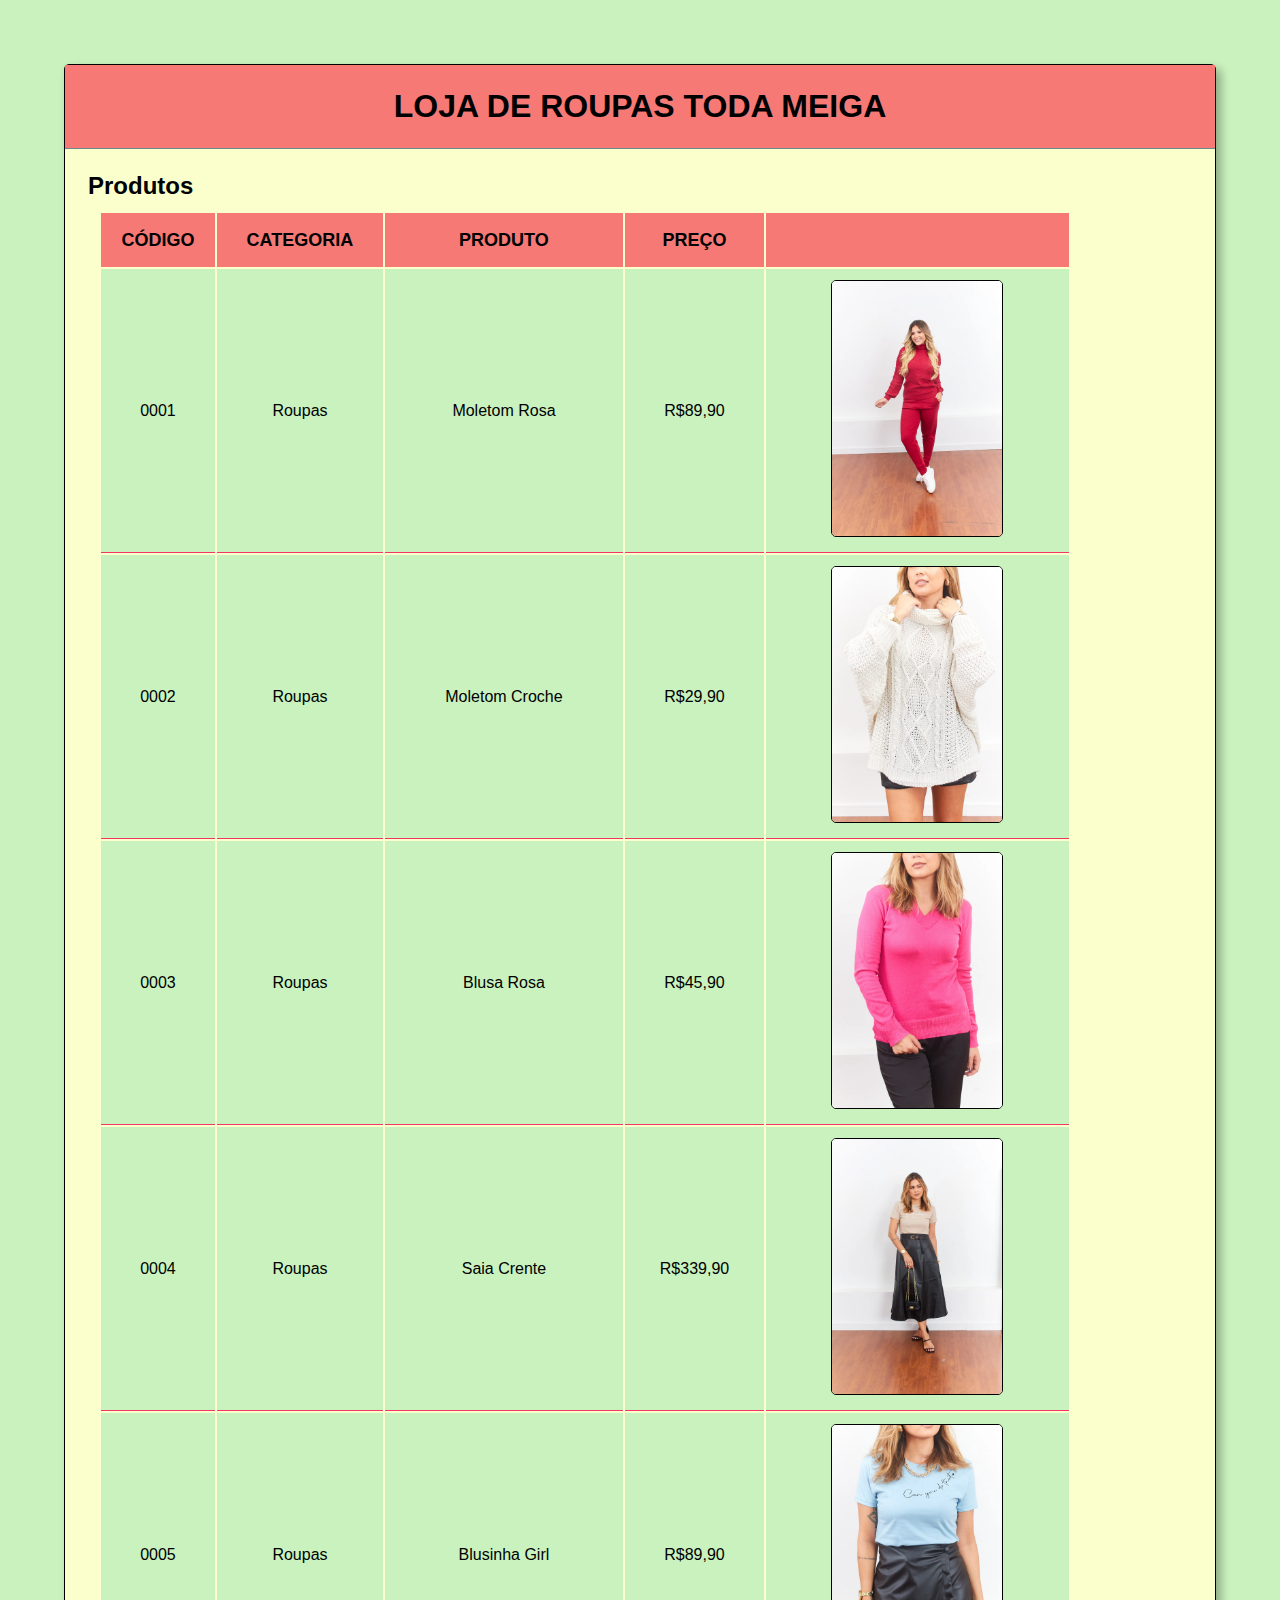
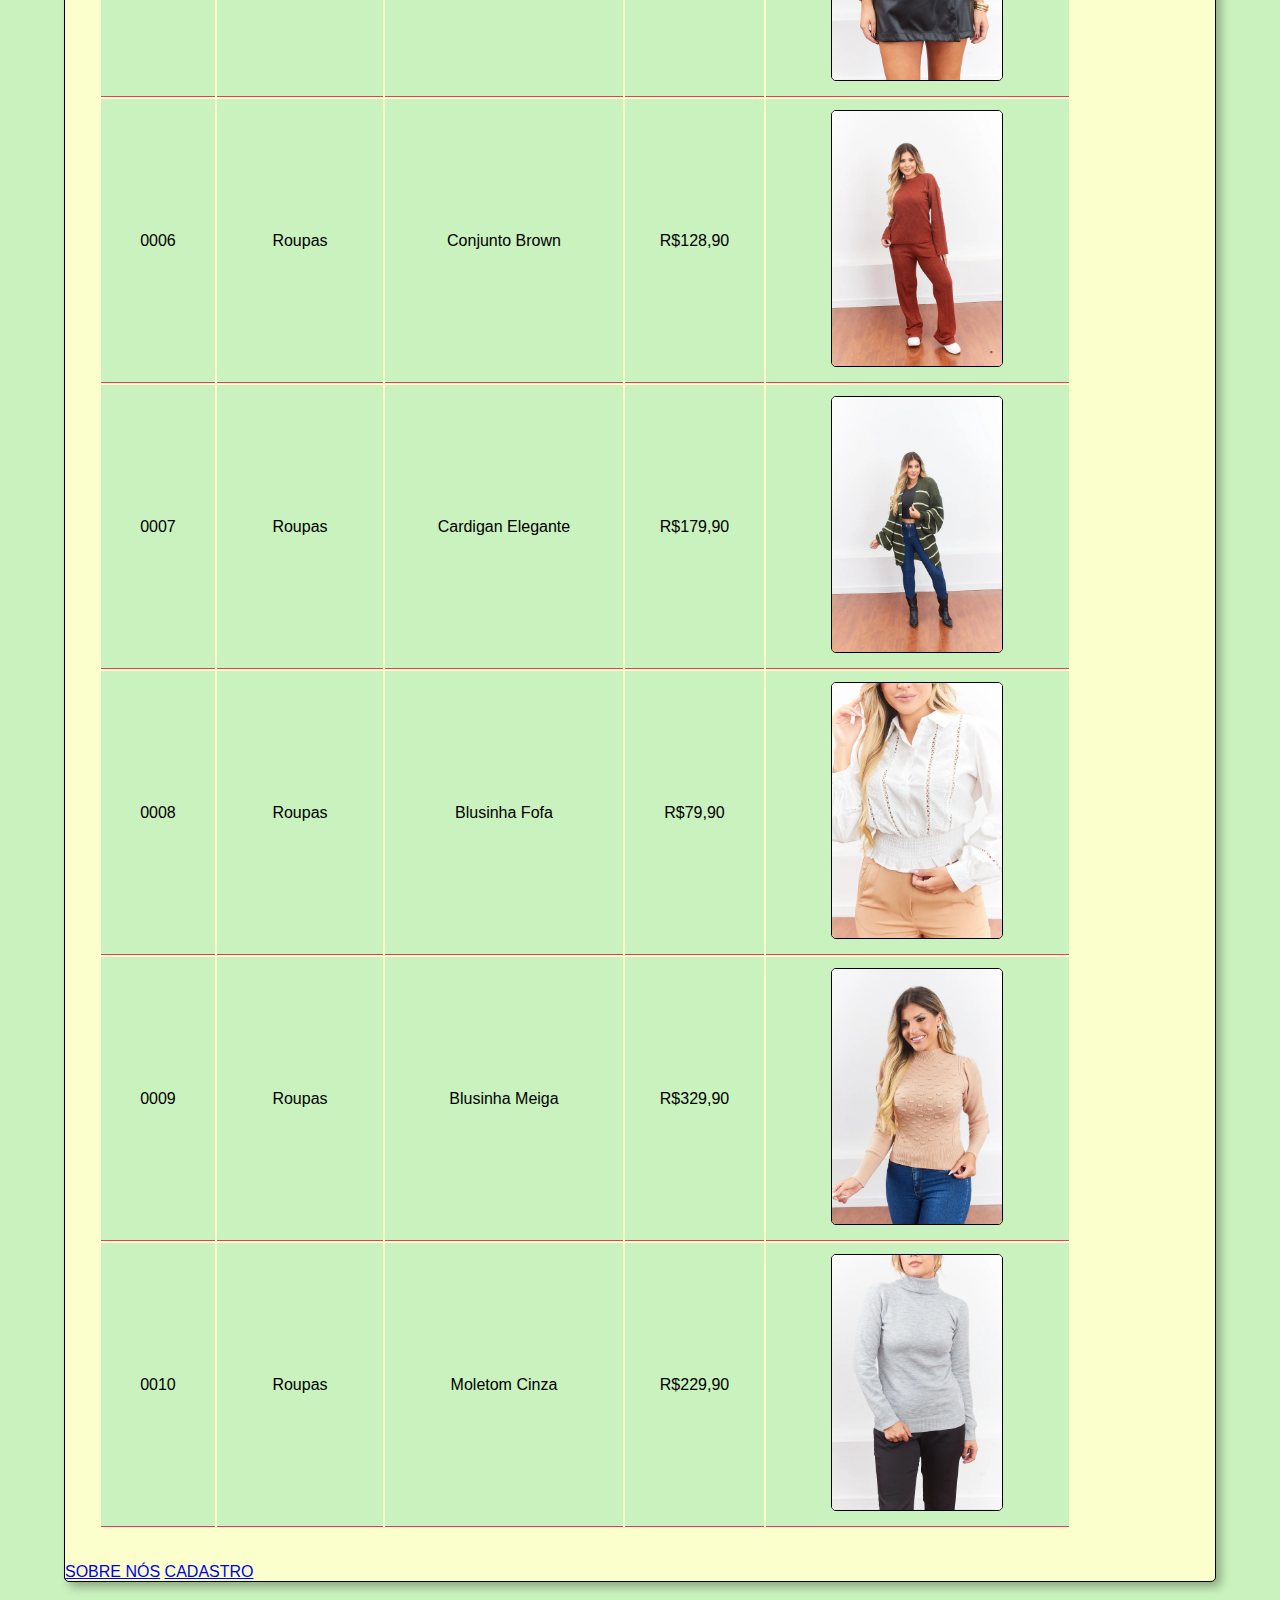
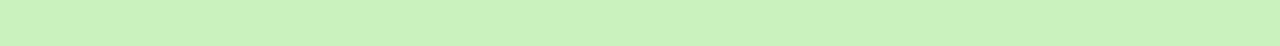
<file: index.html>
<!DOCTYPE html>
<html lang="pt-br">
    <head>
        <meta charset="utf-8" />
        <meta name="viewport" content="width=device-width, initial-scale=1.0">
        <title> Loja de roupas </title>
        <link rel="stylesheet" href="css/estilizacao.css">
        <link rel="stylesheet" href="css/estilo_tblista.css">
    </head>
    <body>
        <div id=div>
            <header>
                <h1> Loja de roupas toda meiga</h1>
            </header>
            <main>
                <h2> Produtos </h2>
                <table>
                    <thead>
                        <tr>
                            <th> CÓDIGO </th>
                            <th> CATEGORIA </th>
                            <th> PRODUTO </th>
                            <th> PREÇO </th>
                            <th>  </th>
                        </tr>
                    </thead>
                    <tbody>
                        <tr>
                            <td> 0001 </td>
                            <td> Roupas </td>
                            <td> Moletom Rosa </td>
                            <td> R$89,90 </td>
                            <td> <img src="img/moletom-rosA.png"> </td>
                        </tr>
                        <tr>
                            <td> 0002 </td>
                            <td> Roupas </td>
                            <td> Moletom Croche </td>
                            <td> R$29,90 </td>
                           <td> <img src="img/moletomc-croche.png"></td>
                        </tr>
                        <tr>
                            <td> 0003 </td>
                            <td> Roupas </td>
                            <td> Blusa Rosa </td>
                            <td> R$45,90 </td>
                            <td> <img src="img/blusinha-rosa.png"> </td>
                        </tr>
                        <tr>
                            <td> 0004 </td>
                            <td> Roupas </td>
                            <td> Saia Crente </td>
                            <td> R$339,90 </td>
                            <td> <img src="img/saia.png"> </td>
                        <tr>
                            <td> 0005 </td>
                            <td> Roupas </td>
                            <td> Blusinha Girl </td>
                            <td> R$89,90 </td>
                            <td> <img src="img/blusinha.png"></td>
                        </tr>
                        <tr>
                            <td> 0006 </td>
                            <td> Roupas </td>
                            <td> Conjunto Brown </td>
                            <td> R$128,90 </td>
                            <td> <img src="img/conj-moletom.png"> </td>
                        </tr>
                        <tr>
                            <td> 0007 </td>
                            <td> Roupas </td>
                            <td> Cardigan Elegante </td>
                            <td> R$179,90 </td>
                            <td> <img src="img/cardigan.png"> </td>
                        </tr>
                        <tr>
                            <td> 0008 </td>
                            <td> Roupas </td>
                            <td> Blusinha Fofa </td>
                            <td> R$79,90 </td>
                            <td> <img src="img/blusinha-branca.png"> </td>
                        </tr>
                        <tr>
                            <td> 0009 </td>
                            <td> Roupas </td>
                            <td> Blusinha Meiga </td>
                            <td> R$329,90 </td>
                            <td> <img src="img/bege.png"></td>
                        </tr>
                        <tr>
                            <td> 0010 </td>
                            <td> Roupas </td>
                            <td> Moletom Cinza </td>
                            <td> R$229,90 </td>
                            <td> <img src="img/moletom-cinza.png"></td>
                        </tr>
                    </tbody>
                </table>
            </main>
            <a href="sobre-nos.html">SOBRE NÓS</a>
            <a href="cadastro.html">CADASTRO</a>
        </div>
    </body>    
</html>
</file>
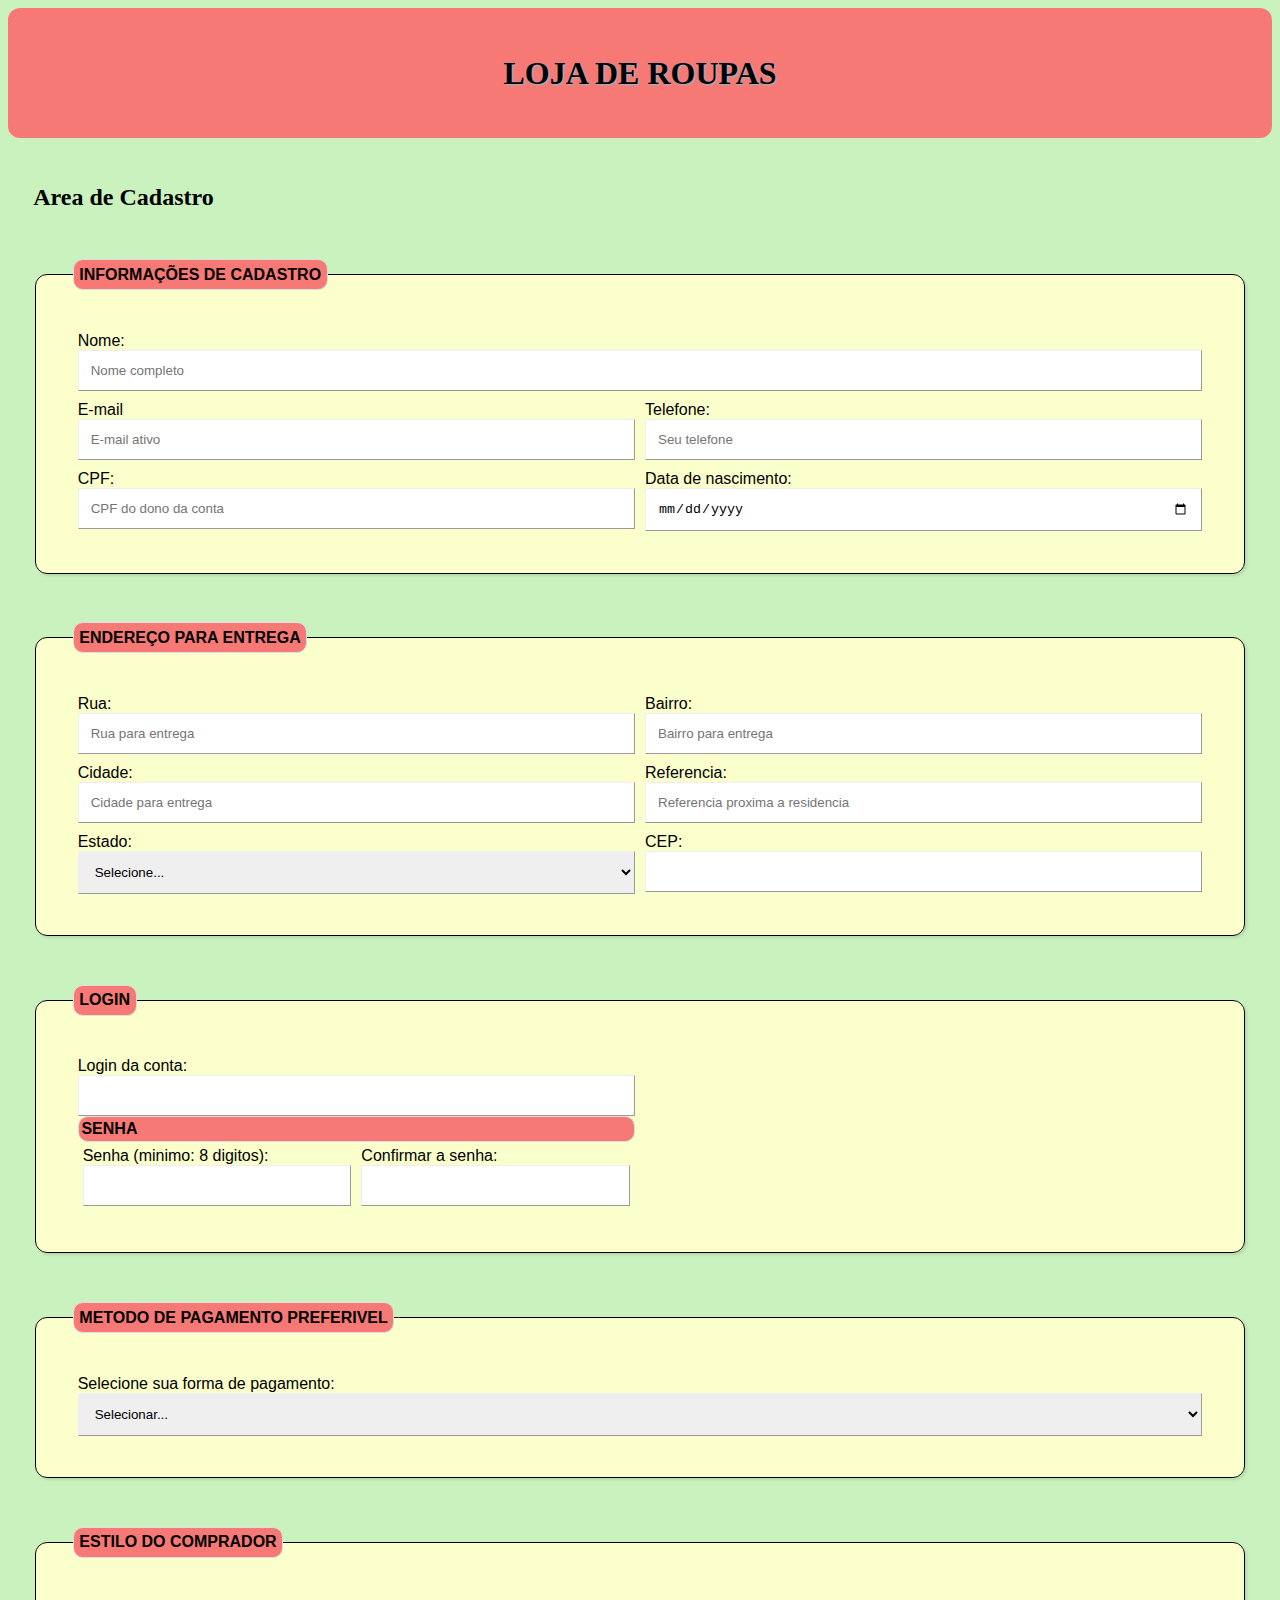
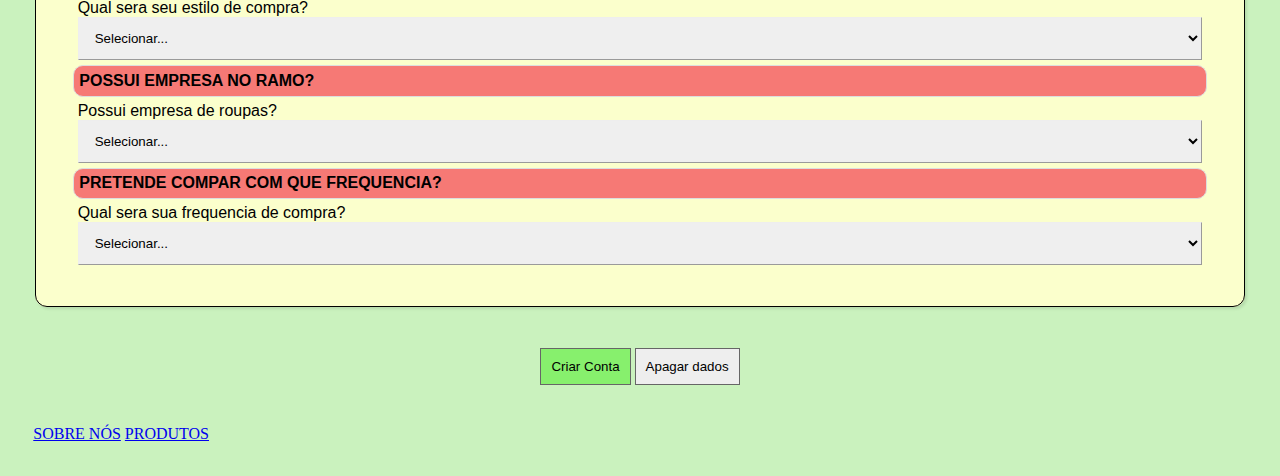
<file: cadastro.html>
<!DOCTYPE html>
<html lang="pt-br">
<head>
    <meta charset="utf-8">
    <meta name="viewport" content="width=device-width, initial-scale=1.0">
    <title>Loja de Roupas</title>
    <link rel="stylesheet" href="css/stylish.css"/>
</head>
<body>
    <div id="pagebody">
        <header>
            <h1>Loja de Roupas</h1>
        </header>
        <main>
            <h2>Area de Cadastro</h2>
        
            <form action="index.html" method="GET">
                <fieldset>
                    <legend>Informações de Cadastro</legend>
                    <label>
                        Nome: <input type="text" name="nome" placeholder="Nome completo" required/>
                     </label>
                     <label class="classe01">
                        E-mail <input type="email" name="email" placeholder="E-mail ativo" required/>
                     </label>
                     <label class="classe01">
                        Telefone: <input type="number" name="telefone" placeholder="Seu telefone" required/>
                     </label>
                     <label  class="classe01">
                        CPF: <input type="number" name="cpf" placeholder="CPF do dono da conta" required/>
                     </label>
                     <label  class="classe01">
                        Data de nascimento: <input type="date" name="nascimento" required/>
                     </label>
                </fieldset>

                <fieldset>
                    <legend>Endereço para entrega</legend>
                    <label  class="classe01">
                        Rua: <input type="text" name="rua" placeholder="Rua para entrega" required/>
                    </label>
                    <label  class="classe01">
                        Bairro: <input type="text" name="bairro" placeholder="Bairro para entrega" required/>
                    </label>
                    <label  class="classe01">
                        Cidade: <input type="text" name="cidade" placeholder="Cidade para entrega" required/>
                    </label>
                    <label  class="classe01">
                        Referencia: <input type="text" name="Referencia" placeholder="Referencia proxima a residencia" required/>
                    </label>
                    <label  class="classe01">
                        Estado:
                        <select>
                            <option value="">Selecione...</option>
                            <option value="SP">São Paulo</option>
                            <option value="RJ">Rio de Janeiro</option>
                            <option value="PR">Paraná</option>
                            <option value="AC">Acre</option>
                            <option value="AL">Alagoas</option>
                            <option value="AP">Amapá</option>
                            <option value="AM">Amazonas</option>
                            <option value="MT">Mato Grosso</option>
                            <option value="MS">Mato Grosso do Sul</option>
                            <option value="PR">Paraná</option>
                        </select>
                    </label>
                    <label class="classe01">
                        CEP: <input type="number" name="cep" required/>
                    </label>
                </fieldset>

                <fieldset>
                    <legend>Login</legend>
                    <label class="classe01" >
                        Login da conta: <input type="password" name="senha" required/>
                    <legend>Senha</legend>
                    <label class="classe01" >
                        Senha (minimo: 8 digitos): <input type="password" name="senha" required/>
                    </label>
                    <label class="classe01">
                        Confirmar a senha: <input type="password" name="senha" minlength="8" maxlength="16" required/>
                    </label>
                </fieldset>   

                <fieldset>
                    <legend>Metodo de pagamento preferivel</legend>
                    <label>
                        Selecione sua forma de pagamento:
                        <select>
                            <option value="">Selecionar...</option>
                            <option value="credito">Cartão de crédito</option>
                            <option value="debito">Cartão de debito</option>
                            <option value="QR">QR code PIX</option>
                            <option value="boleto">Boleto</option>
                        </select>
                    </label>
                </fieldset>

                <fieldset>
                    <legend>Estilo do comprador</legend>
                    <label>
                        Qual sera seu estilo de compra?
                        <select>
                            <option value="">Selecionar...</option>
                            <option value="atacado">Atacado</option>
                            <option value="varejo">Varejo</option>
                            <option value="outro">Outro</option>
                        </select>
                    </label>

                    <legend>Possui empresa no ramo?</legend>
                    <label>
                        Possui empresa de roupas?
                        <select>
                            <option value="">Selecionar...</option>
                            <option value="atacado">Sim</option>
                            <option value="varejo">Não</option>
                            <option value="outro">Pretendo ter</option>
                        </select>
                    </label>

                    <legend>Pretende compar com que frequencia?</legend>
                    <label>
                        Qual sera sua frequencia de compra?
                        <select>
                            <option value="">Selecionar...</option>
                            <option value="alta">Alta</option>
                            <option value="media">Media</option>
                            <option value="baixa">Baixa</option>
                            <option value="espr">Esporadica</option>
                        </select>
                    </label>
                </fieldset>

                <p class="style2">
                    <button type="submit" class="confirmar">Criar Conta</button>
                    <button type="reset">Apagar dados</button>
                </p>

            </form>
            <a href="sobre-nos.html">SOBRE NÓS</a>
            <a href="index.html">PRODUTOS</a>
        </main>
    </div>
</body>
</html>
</file>
<file: css/estilizacao.css>
* {margin: 0; padding: 0;}

body {
    background: #caf2be; padding: 5%; font-family:Verdana, Geneva, Tahoma, sans-serif;
}

#div {
    background: #fbffcc;
    border: 1px solid #000000;
    border-radius: 5px;
    box-shadow: 5px 5px 10px rgba(0, 0, 0, .3);
    margin: 0 auto;

}

header{
    background-color: #f67975;
    padding: 2%;
    border-bottom: 1px solid #69898d;
    font-family:Verdana, Geneva, Tahoma, sans-serif;
}

header h1 {
    text-align: center;
    text-decoration: tomato;
    text-transform: uppercase;
    background-color: #f67975;
}

main {
    padding: 2%;
}

footer {
    background: #89bada;
    text-align: center;
    padding: 2%;
    border-top:1px solid #999;
}

h2 {
    text-align: left;
}


.img { 
    width: 20px; 
    height: 30px;
}

td img {
    width: 200;
    border: 1px solid;
    border-radius: 5px;
    margin: 1px;
}

th {
    padding: 1.7%;
    font-size: large;
}
</file>
<file: css/estilo_tblista.css>
table {
    padding : 1%;
   border: 1px;
   text-align: left;
   width: 90%;
  
}

table thead tr
{
    background: #f67975;
    text-transform: uppercase;
    text-align: left;
    padding: 2%;
    text-align: center;
}

table tbody td {
    padding: 10px;
    background-color: #caf2be;
}

table tbody td {
    border-bottom: 1px solid #f13565;
    text-align: center;
}


td img {
    width: 170px;
    border: 1px solid;
    border-radius: 5px;
    margin: 1px;
}

th {
    padding: 1.7%;
    font-size: large;
}
</file>
<file: css/stylish.css>
fieldset {
    padding: 3%;
    border-radius: 12px;
    background: #fbffcc;
    border: 1px solid black;
    box-shadow: 2px 2px 3px rgba(0, 0, 0, .1);
    margin-top: 4%;
    font-family: Verdana, Geneva, Tahoma, sans-serif;
    font-weight: 500;
}

head {
    padding: 3%;
    border-radius: 12px;
    background: #f13565;
    border: 1px solid black;
    box-shadow: 2px 2px 3px rgba(0, 0, 0, .1);
    margin-top: 4%;
    font-family: garamond;
    font-weight: 500;
}

legend{

    text-align: left;
    text-transform: uppercase;
    font-weight: bold;
    background: #f67975;
    padding: .5%;
    border: 1px solid #ddd;
    border-radius: 10px;
}


label, input, select {
    display: block; box-sizing: border-box;
}

label {
    padding: 5px;
}

input, select {
    width: 100%; border: 1px outset; padding: 12px;
}

input:focus {
    background:#f67975; border: 2px solid rgb(185, 30, 147); outline: none;
}

.classe01{
    width: 50%; float: left;
}

.style2{
    text-align: center; padding: 2%;
}

button{
    padding: 10px;
    cursor: pointer;
    font-size: #eee;
    background: #eee;
    border: 1px solid #666;
}

button:hover { background-color: #ddd;}
button:active { background-color: #666;}

.confirmar { 
    background-color: rgb(135, 240, 109);
}

header{
    background-color: #f67975;
    padding: 2%;
    border-radius: 12px;
    font-style: normal;
}

header h1 {
    text-align: center;
    text-shadow: 1px 1px 2px #89c0cd;
    text-transform: uppercase;
}

main {
    padding: 2%;
    
}

body {
background-color: #caf2be;
}
</file>
